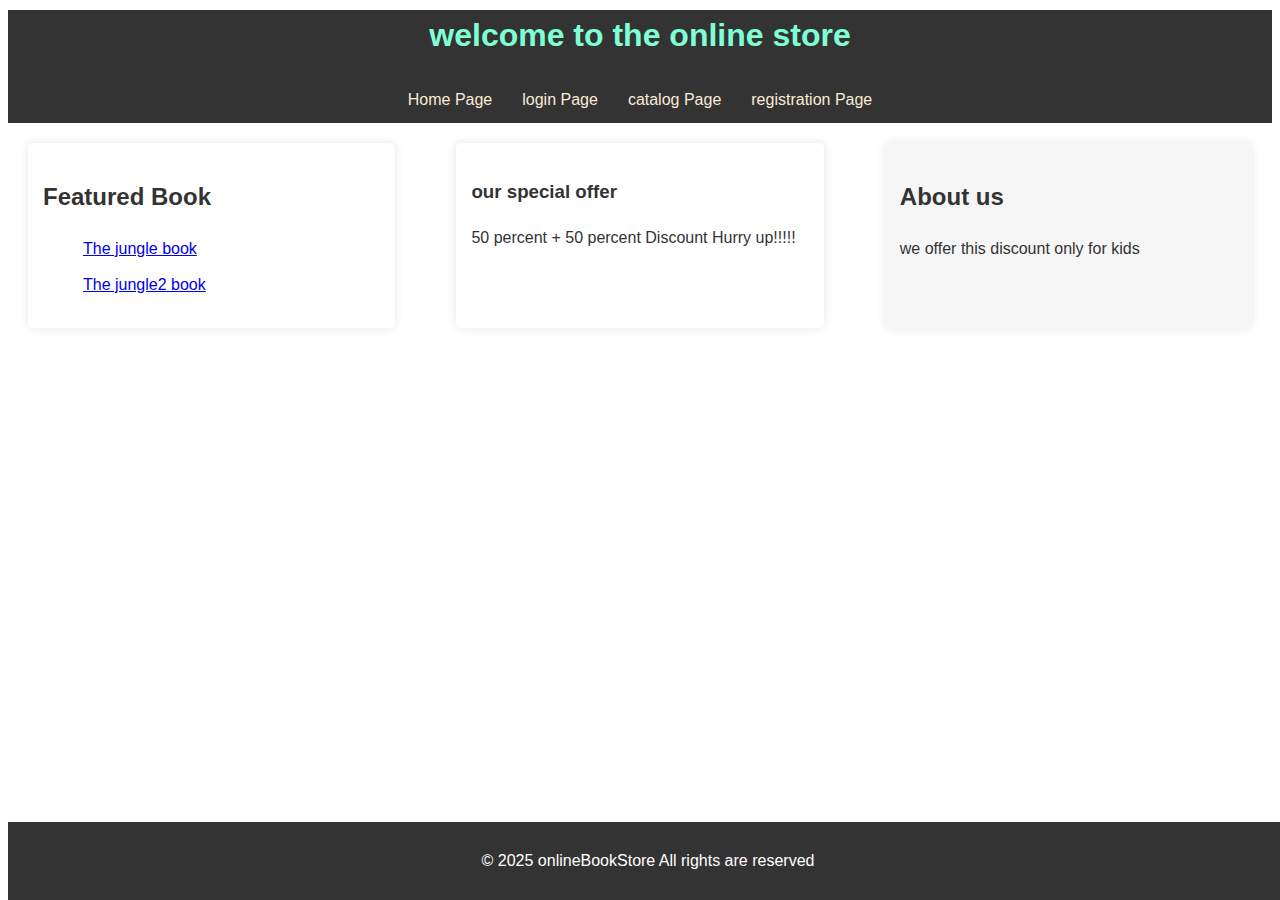
<file: index.html>
<!DOCTYPE html>
<html lang="en">
<head>
    <meta charset="UTF-8">
    <meta name="viewport" content="width=device-width, initial-scale=1.0">
    <link rel="stylesheet"href="style.css">
    <title>Document</title>
   
</head>
<body>
    <div class="header">
        <h1>welcome to the online store</h1>
        
        <nav>
            <ul>
                <li>
                   <a href="index.html">Home Page</a>
                </li>
                <li>
                    <a href="login_page.html">login Page</a>
                </li>
                <li>
                    <a href="catalog_page.html">catalog Page</a>  
                </li>
                <li>
                    <a href="registration_page.html">registration Page</a>
                </li>
            </ul>
        </nav>
    </div>
    <div class="main_container">
        <div class="left_frame">
            <h2>Featured Book</h2>
            <ul>
                <li>
                    <a href="#">The jungle book</a> 
                    <!-- hash use ki ye link hai but no content available -->
                </li>
                <li>
                    <a href="#">The jungle2 book</a> 
                    <!-- hash use ki ye link hai but no content available -->
                </li>
            </ul>
        </div>
        <div class="centered_frame">
            <h3>our special offer</h3>
            <p>50 percent + 50 percent Discount Hurry up!!!!! </p>
        </div>
        <div class="right_frame">
            <h2>About us</h2>
            <p>we offer this discount only for kids</p>
        </div>
    </div>
    <footer>
        <p>&copy; 2025 onlineBookStore All rights are reserved</p>
       
    </footer>
</body>

</html>
</file>
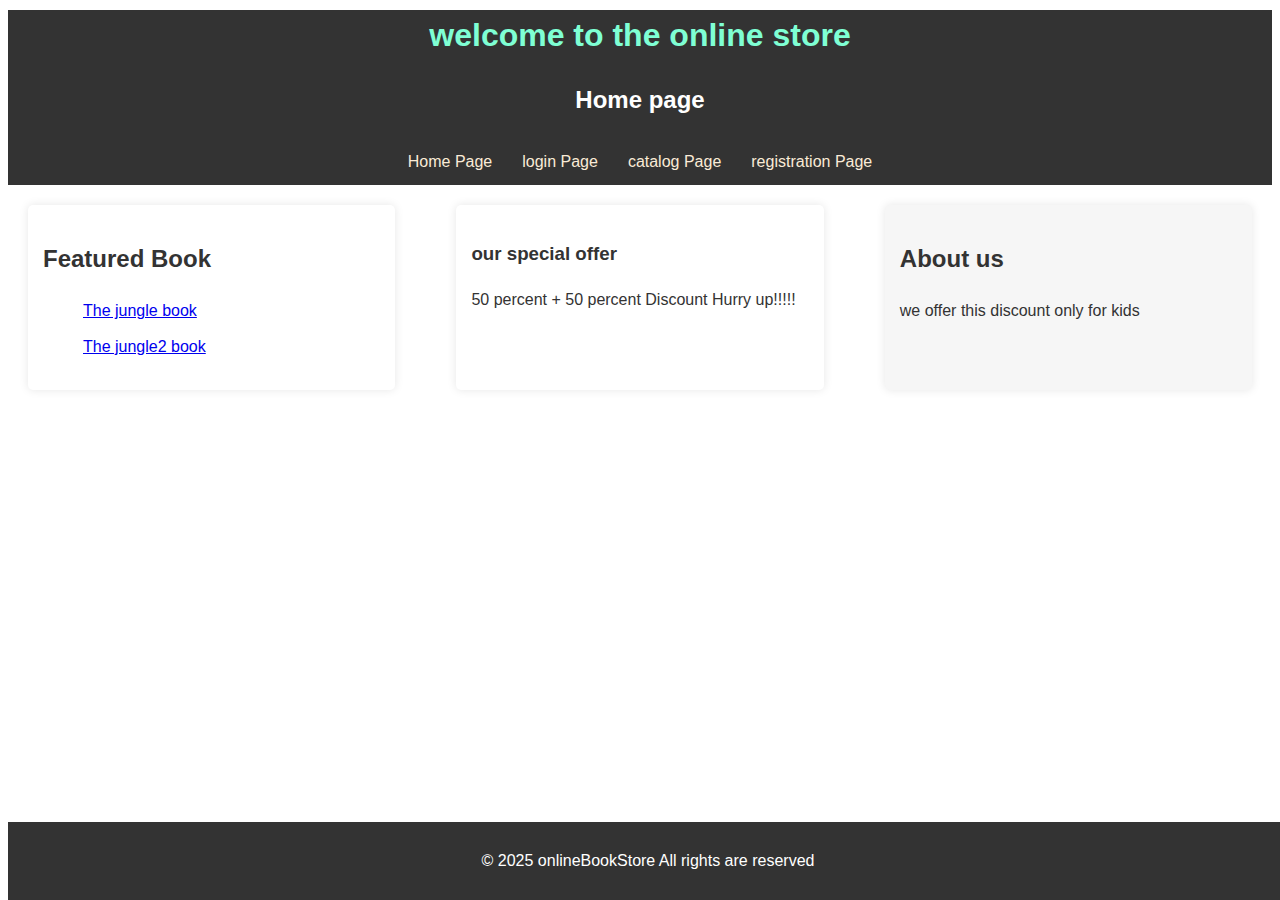
<file: home_page.html>
<!DOCTYPE html>
<html lang="en">
<head>
    <meta charset="UTF-8">
    <meta name="viewport" content="width=device-width, initial-scale=1.0">
    <link rel="stylesheet"href="style.css">
    <title>Document</title>
   
</head>
<body>
    <div class="header">
        <h1>welcome to the online store</h1>
        <h2>Home page</h2>
        <nav>
            <ul>
                <li>
                   <a href="home_page.html">Home Page</a>
                </li>
                <li>
                    <a href="login_page.html">login Page</a>
                </li>
                <li>
                    <a href="catalog_page.html">catalog Page</a>  
                </li>
                <li>
                    <a href="registration_page.html">registration Page</a>
                </li>
            </ul>
        </nav>
    </div>
    <div class="main_container">
        <div class="left_frame">
            <h2>Featured Book</h2>
            <ul>
                <li>
                    <a href="#">The jungle book</a> 
                    <!-- hash use ki ye link hai but no content available -->
                </li>
                <li>
                    <a href="#">The jungle2 book</a> 
                    <!-- hash use ki ye link hai but no content available -->
                </li>
            </ul>
        </div>
        <div class="centered_frame">
            <h3>our special offer</h3>
            <p>50 percent + 50 percent Discount Hurry up!!!!! </p>
        </div>
        <div class="right_frame">
            <h2>About us</h2>
            <p>we offer this discount only for kids</p>
        </div>
    </div>
    <footer>
        <p>&copy; 2025 onlineBookStore All rights are reserved</p>
       
    </footer>
</body>

</html>
</file>
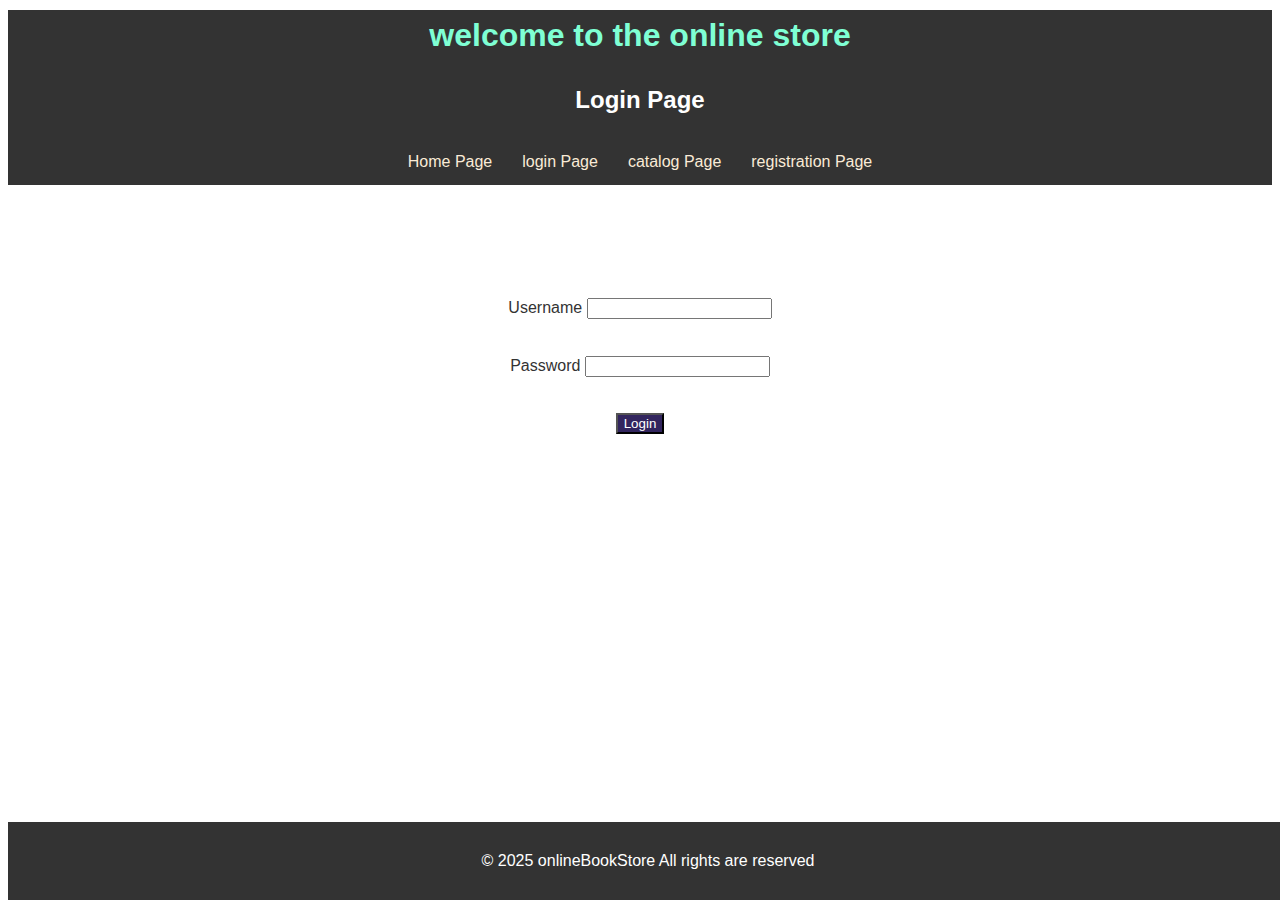
<file: login_page.html>
<!DOCTYPE html>
<html lang="en">
<head>
    <meta charset="UTF-8">
    <meta name="viewport" content="width=device-width, initial-scale=1.0">
    <title>Document</title>
    <link rel="stylesheet" href="style.css">
</head>
<body>

    <div class="header">
        <h1>welcome to the online store</h1>
        <h2>Login Page</h2>
        <nav>
            <ul>
                <li>
                   <a href="index.html">Home Page</a>
                </li>
                <li>
                    <a href="login_page.html">login Page</a>
                </li>
                <li>
                    <a href="catalog_page.html">catalog Page</a>  
                </li>
                <li>
                    <a href="registration_page.html">registration Page</a>
                </li>
            </ul>
        </nav>
    </div>
    <!-- <form action="./helo.html" method="post"  class="form-container">
    <div    class="imgcontainer">
 
        <img  src="[data-uri]" alt="Avatar" class="avatar">
    </div>
    <div>
        <div class="container">
            <label for="uname"><b>Username</b></label>
            
            <input type="text" placeholder="Enter Username" name="uname" required>
            
            <label for="psw"><b>Password</b></label>
        
            <input type="password" placeholder="Enter Password" name="psw" required>
        
            <button type="submit">Login</button>
            <br>
            <label>
                <input type="checkbox" checked="checked" name="remember"> Remember me
              </label>
    </div>
    <br>
 <div class="container1" >
        <button type="button" class="cancelbtn" >Cancel</button>
        
        <span class="psw">Forgot <a href="#">password?</a></span>
      </div>
    
</form> -->



<!-- GET PUSH PUT DELETE  THSESE ARE FOUR METHODS-->
 <!-- label m jo for hai we will pass value of id -->
<div class="form-container">
    <form action="#" method="POST">  

        <label for="username">Username</label>
        <input type="text"  id="username" name="username" required><br>
        <label for="password">Password</label>
        <input type="password"  id="password" name="password" required><br>
        <button type="submit">Login</button>
    </form>

</div>


<footer>
    <p>&copy; 2025 onlineBookStore All rights are reserved</p>
   
</footer>
</body>
</html>
</file>
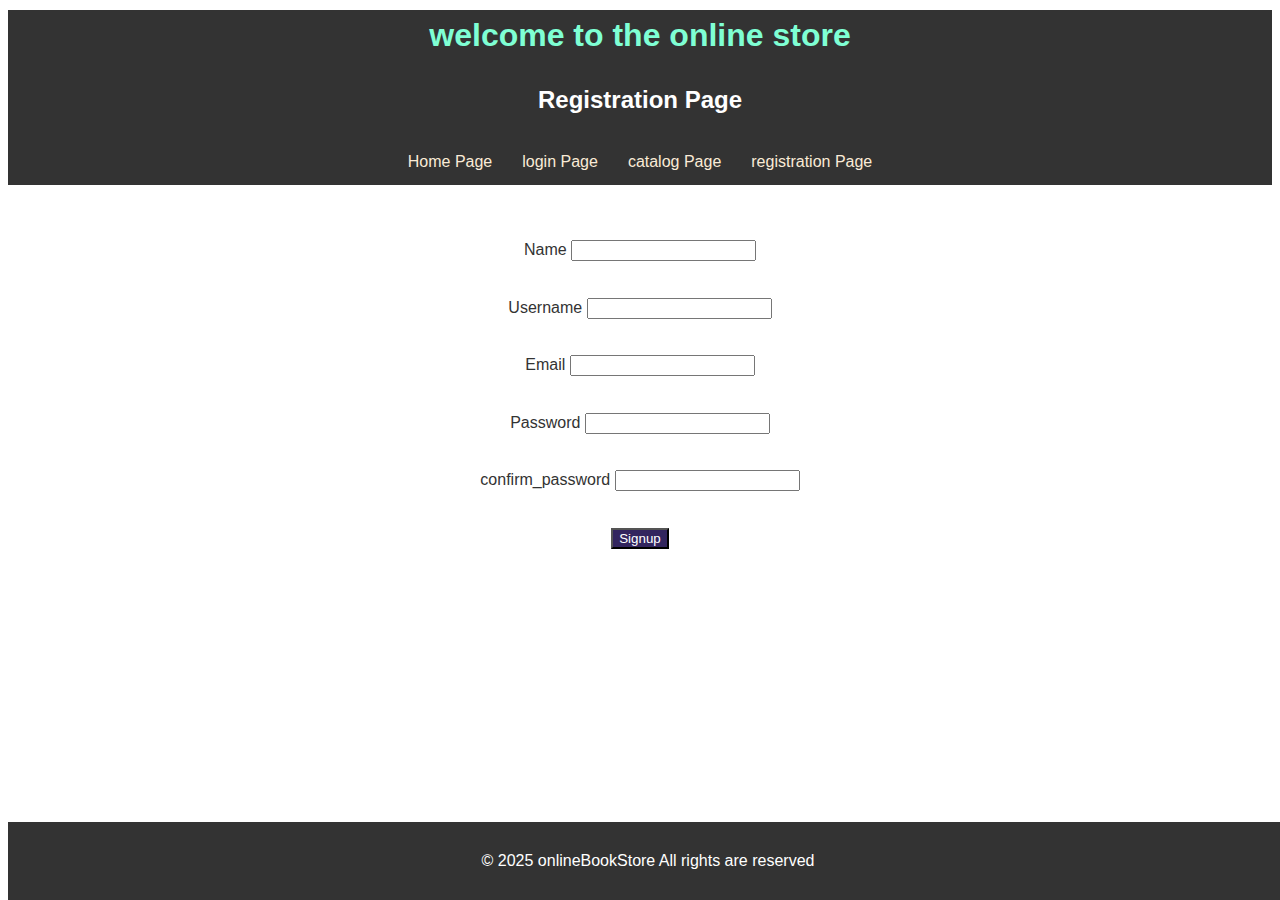
<file: registration_page.html>
<!DOCTYPE html>
<html lang="en">
<head>
    <meta charset="UTF-8">
    <meta name="viewport" content="width=device-width, initial-scale=1.0">
    <title>Document</title>
    <link rel="stylesheet" href="style.css">
</head>
<body>
    <div class="header">
        <h1>welcome to the online store</h1>
        <h2>Registration Page</h2>
        <nav>
            <ul>
                <li>
                   <a href="index.html">Home Page</a>
                </li>
                <li>
                    <a href="login_page.html">login Page</a>
                </li>
                <li>
                    <a href="catalog_page.html">catalog Page</a>  
                </li>
                <li>
                    <a href="registration_page.html">registration Page</a>
                </li>
            </ul>
        </nav>
    </div>

    <div class="form-container1">
        <form action="#" method="POST">  
    
            <label for="name">Name</label>
            <input type="text"  id="name" name="name" required><br>

            <label for="username">Username</label>
            <input type="text"  id="username" name="username" required><br>

            <label for="email">Email</label>
            <input type="email"  id="email" name="email" required><br>
            
            <label for="password">Password</label>
            <input type="password"  id="password" name="password" required><br>

            <label for="confirm_password">confirm_password</label>
            <input type="password"  id="confirm_password" name="confirm_password" required><br>

            <button type="submit">Signup</button>
        </form>
    
    </div>


    <footer>
        <p>&copy; 2025 onlineBookStore All rights are reserved</p>
       
    </footer>
</body>
</html>
</file>
<file: style.css>
*{
    margin: 10;
    padding: 20;
    box-sizing:border-box; 
}
body{
    font-family:Arial,sans-serif;
    line-height:1.6;
    background: color #f4f4f4;
    color:#333;
}
.header{
    background:#333;
    color:#fff;
    padding:10px0;
    text-align:center;
}
.header h1{
    margin: 10px;
    color:aquamarine
}
nav ul{
    list-style:none ;
    display:flex;
    justify-content: center;
    padding:10px 0;
}
nav ul li{
    margin:0 15px;
}
nav ul li a{
    color:antiquewhite;
    text-decoration:none;
}
nav ul li a:hover{
    text-decoration:underline;
}
.main_container{
    display:flex;
    justify-content: space-between;
    margin:20px;
}
.left_frame,.right_frame,.centered_frame{
    width:30%;
    padding:15px;
    background:#fff;
    border-radius: 5px;
    box-shadow:0 0 10px rgba(0,0,0,0.1);
}
.left_frame ul{
    list-style:none ;
}
.left_frame li{
    margin:10px 0;
}
.right_frame{
    background: #f6f6f6;
}
footer{
    text-align: center;
    padding: 10px;
    background:#333;
    color:#fff;
    position:absolute;
    width:100%;
    bottom:0;

}


.catalog_table table{
    width:100%;
    border-collapse:collapse;

}
.catalog_table th,.catalog_table td{
    padding:10px;
    border :1px solid #ddd ;
    text-align: left;
}
.catalog_table th{
    background: #acc1ce;
}
.catalog_table tr:nth-child(even){
    background: #e5cece;
} 



.form-container{
    
    text-align: center; 
    margin: 74px ;}

.form-container form{
  
    padding: 20px;
    line-height:3.6;
}
   .form-container button{
    background-color: #32255e;
    color: white;
}


.form-container1{
    
    text-align: center; 
    margin: 4px ;}

.form-container1 form{
  
    padding: 20px;
    line-height:3.6;
}
   .form-container1 button{
    background-color: #32255e;
    color: white;
}
</file>
